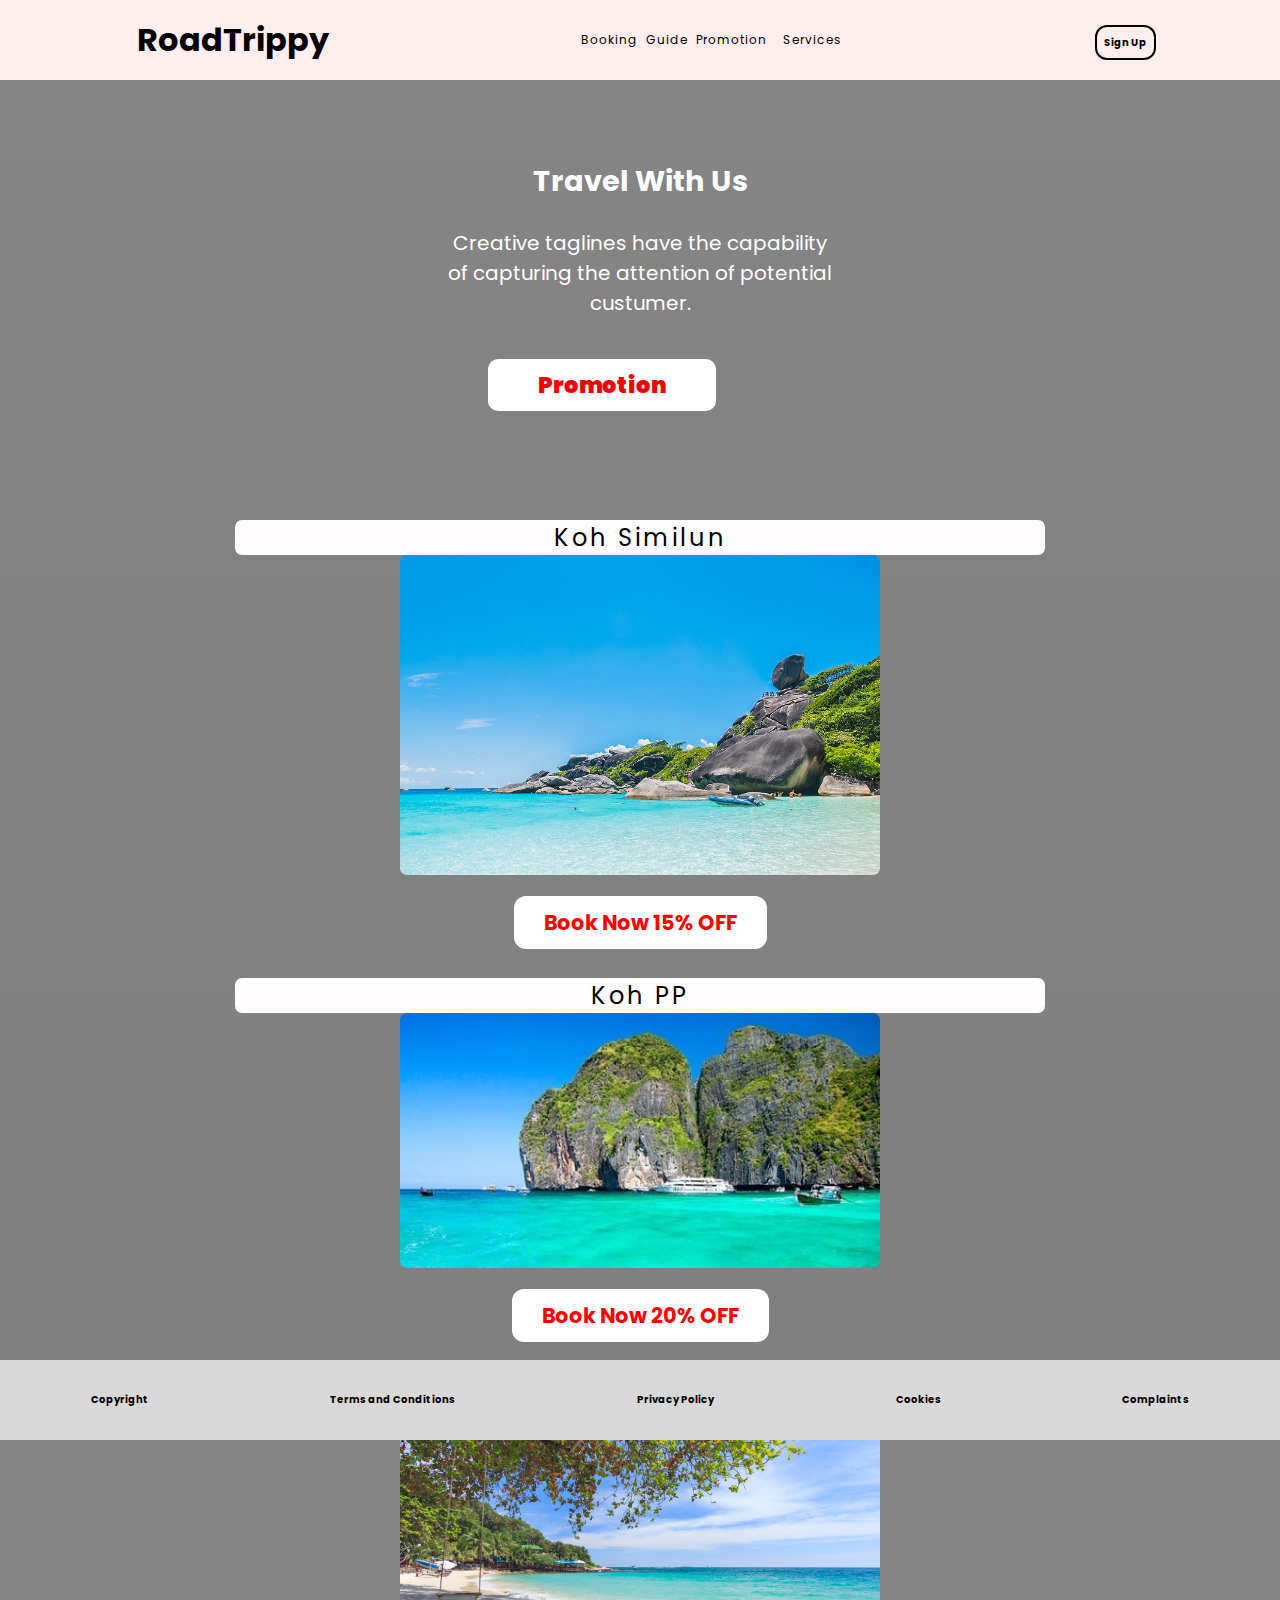
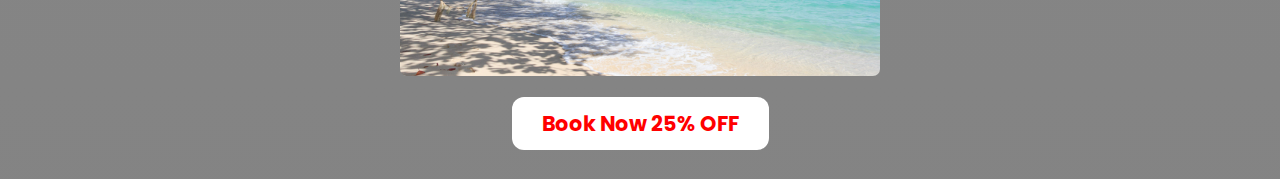
<file: Promo.html>
<!DOCTYPE html>
<html>

<head>
    <title>Travel Website</title>
    <link rel="preconnect" href="https://fonts.gstatic.com">
    <link href="https://fonts.googleapis.com/css2?family=Poppins:wght@300&display=swap" rel="stylesheet">
    <link rel="stylesheet" type="text/css" href="Promo.css">
    <!-- <meta> name="viewport" content="width=device-width, initial-scale=1"> -->

</head>

<body>
    <div class="navbar">
        <div class="logo">
            <li><a href="index.html">RoadTrippy</a></li>
        </div>
        <div class="menu">
            <ul>
                <li><a href="#">Booking</a></li>
                <li><a href="Gu.html">Guide</a></li>
                <li><a href="#">Promotion</li>
                <li><a href="#">Services</a></li>
            </ul>
        </div>
        <div class="signup">
            <a href="#">Sign Up</a>
            <!-- <a href="#">Sign In</a> -->
        </div>
    </div>
    <div class="body">
        <div class="heading">
            <h1>Travel With Us</h1>
            <br>
            <p>Creative taglines have the capability of capturing the attention of potential custumer. </p>
            <br>
            <br>
            <a href="#">Promotion</a>
        </div>





        <div class="tours">
            <div class="places">
                <p>Koh Similun</p>
                <img src="similun.jpg">
                <br>
                <br>
                <a href="#">Book Now 15% OFF</a>
            </div>
            <div class="places">
                <p>Koh PP</p>
                <img src="pp.jpg">
                <br>
                <br>
                <a href="#">Book Now 20% OFF</a>
            </div>
            <div class="places">
                <p>Koh Samet</p>
                <img src="koh_samet.jpg">
                <br>
                <br>
                <a href="#">Book Now 25% OFF</a>
            </div>
        </div>
    </body>
    <div class="footer">
            <a href="#">Copyright</a>
            <a href="#">Terms and Conditions</a>
            <a href="#">Privacy Policy</a>
            <a href="#">Cookies</a>
            <a href="#">Complaints</a>
    </div>

</html>
</file>
<file: Promo.css>
* {
    padding: 0px;
    margin: 0px;
    box-sizing: border-box;
    list-style: none;
    font-family: 'Poppins', sans-serif;

}

.navbar {
    width: 100%;
    height: 80px;
    background-color: #fee;
    display: flex;
    justify-content: space-around;
    align-items: center;
    color: #000;
}

.navbar li {
    display: flex;
}

.logo {
    padding-left: 1%;
}
.logo a {
    font-size: 32px;
    font-weight: 700;
    text-decoration: none;
    color: #000;
}
.menu ul {
    display: flex;
    align-items: center;
}

.menu ul li a {
    text-decoration: none;
    color: #000;
    padding: 5px 4px;
    letter-spacing: 1px;
    font-size: 12px;
}

.menu ul li a:hover {
    border-bottom: 4px solid #000;
    transition: 0.4s;
}

.signup a {
    text-decoration: none;
    color: #000;
    font-size: 10px;
    font-weight: bold;
    border-radius: 12px;
    padding: 8px 7px;
    border: 2px solid #000000;
}

.signup a:hover {
    background-color: rgb(0, 0, 0);
    color: #ffffff;
    transition: 0.6s;
}

body {
    width: auto;
    height: 160vh;
    background-image: linear-gradient(rgba(12, 12, 12, 0.5), rgba(0, 0, 0, 0.50)), url(https://i.pinimg.com/564x/1a/8d/f1/1a8df1045266667ffe9cf38ef3eacb08.jpg);
    background-position: auto center;
    background-size: cover;
}
.body {
    width: 100%;
    height: 120vh;
    display: flex;
    justify-content: space-around;
    align-items: center;
    /* background-image: linear-gradient(rgba(12, 12, 12, 0.5), rgba(0, 0, 0, 0.50)), url(https://i.pinimg.com/564x/1a/8d/f1/1a8df1045266667ffe9cf38ef3eacb08.jpg); */
    background-position: auto center;
    background-size: cover;
    /* background-blend-mode: color; */
}

.heading {
    position: absolute;
    width: 30%;
    top: 10rem;
    text-align: center;
    color: #fff;
}

.heading h1 {
    font-size: 1.8rem;
}

.heading a  {
    position: relative;
    left: -10%;
    text-decoration: none;
    color: #f00000;
    font-size: 1.4rem;
    font-weight: 900;
    border-radius:10px;
    padding: 10px 50px;
    background-color: #fff;
    text-align: center;
}

.heading a:hover {
    letter-spacing: 3px;
    transition: 0.6s;
}

.tours {
    width: 70%;
    /* display: flex; */
    justify-content: space-around;
    position: absolute;
    top: 30rem;
}


.places {
    display: inline-flexbox;
    text-align: center;
    justify-content: center;
    align-items: center;
    border-radius: 12px;
    margin: 40px;

}

.places img {
    max-width: 30rem;
    border-radius: 7px;
}

.places p {
    color: rgb(0, 0, 0);
    font-size: 1.5rem;
    letter-spacing: 3px;
    border-radius: 7px;
    margin: 0 3px;
    background-color: #fffdfd;
}

.places a {
    text-decoration: none;
    color: red;
    font-weight: bold;
    font-size: 1.3rem;
    border-radius: 12px;
    padding: 12px 30px;
    background-color: #fff;
}

.places a:hover {
    background-color: #f8eded;
    letter-spacing: 3px;
    transition: 0.6s;
}

.footer {
    width: 100%;
    height: 150px;
    display: flex;
    justify-content: space-around;
    align-items: center;
    background-color: #d8d8d8;
}

.footer a {
    text-decoration: none;
    color: rgb(5, 5, 5);
    font-size: 18px;
    font-weight: bold;
    justify-content: center;
    align-items: center;
}

.footer a:hover {
    text-decoration: underline;
    transition: 0.4s;
}


@media (min-width: 820px) {
    p {
        font-size: 1.25rem;
    }
}

@media (max-width: 820px) {
    .heading h1 {
        font-size: 1rem;
    }

    .heading p {
        font-size: 0.8rem;
    }

    .tours {
        width: 70%;
        /* display: flex; */
        justify-content: space-around;
        position: absolute;
        top: 23rem;
    }

    .places p {
        color: rgb(0, 0, 0);
        font-size: 0.8rem;
        letter-spacing: 1px;
        border-radius: 7px;
        padding: 2% 5%;
        background-color: #fffdfd;
    }

    .places a {
        text-decoration: none;
        color: red;
        font-weight: bold;
        font-size: 0.8rem;
        border-radius: 12px;
        padding: 2% 6%;
        background-color: #fff;
    }

    .places a:hover {
        background-color: #f8eded;
        letter-spacing: 1px;
        transition: 0.6s;
    }

    .places img {
        max-width: 20rem;
        border-radius: 7px;
    }
}

.footer {
    position: absolute;
    bottom: -60vh;
    left: 0;
    width: 100%;
    height: 80px;
}

.footer a {
    text-decoration: none;
    color: rgb(0, 0, 0);
    font-size: 10px;
    font-weight: bold;
}

.footer a:hover {
    text-decoration: underline;
    transition: 0.4s;
}
</file>
